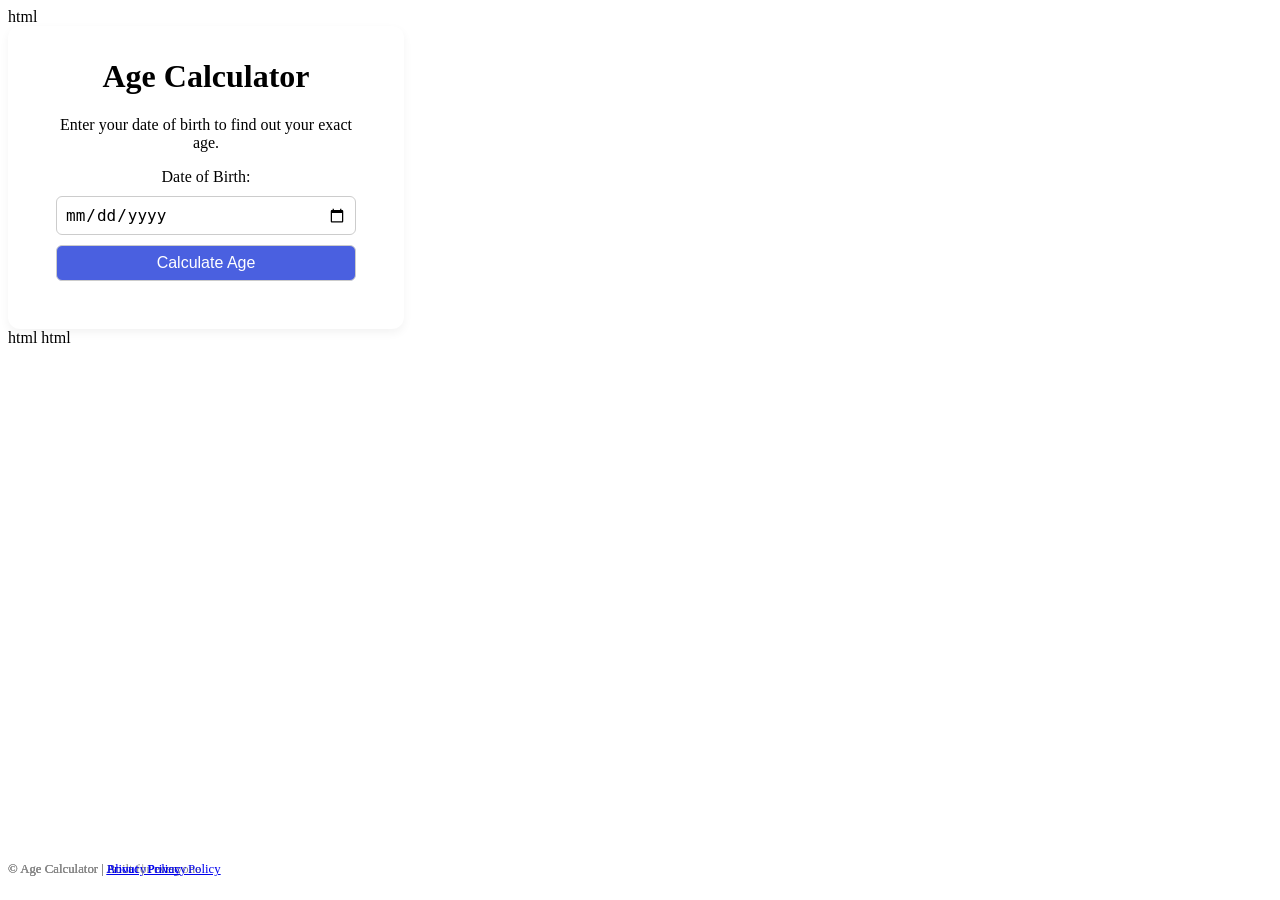
<file: index.html>
html


<!DOCTYPE html>
<html lang="en">
<head>
  <meta charset="UTF-8">
  <meta name="viewport" content="width=device-width, initial-scale=1.0">
  <title>Age Calculator | Find Your Age Instantly</title>
  <meta name="description" content="Calculate your exact age in years, months, and days instantly. Simple online age calculator that works fast on any device.">
  <link rel="stylesheet" href="style.css">
</head>
<body>
  <div class="container">
    <h1>Age Calculator</h1>
    <p>Enter your date of birth to find out your exact age.</p>
    <label for="dob">Date of Birth:</label>
    <input type="date" id="dob">
    <button onclick="calculateAge()">Calculate Age</button>
    <div id="result"></div>
  </div>
  <footer>
    <p>© <span id="year"></span> Age Calculator | Built for everyone</p>
  </footer>
  <script src="script.js"></script>
</body>
</html>
html


<footer>
  <p>© <span id="year"></span> Age Calculator | <a href="privacy.html">Privacy Policy</a></p>
</footer>
html


<footer>
  <p>© <span id="year"></span> Age Calculator | 
     <a href="about.html">About</a> | 
     <a href="privacy.html">Privacy Policy</a>
  </p>
</footer>
</file>
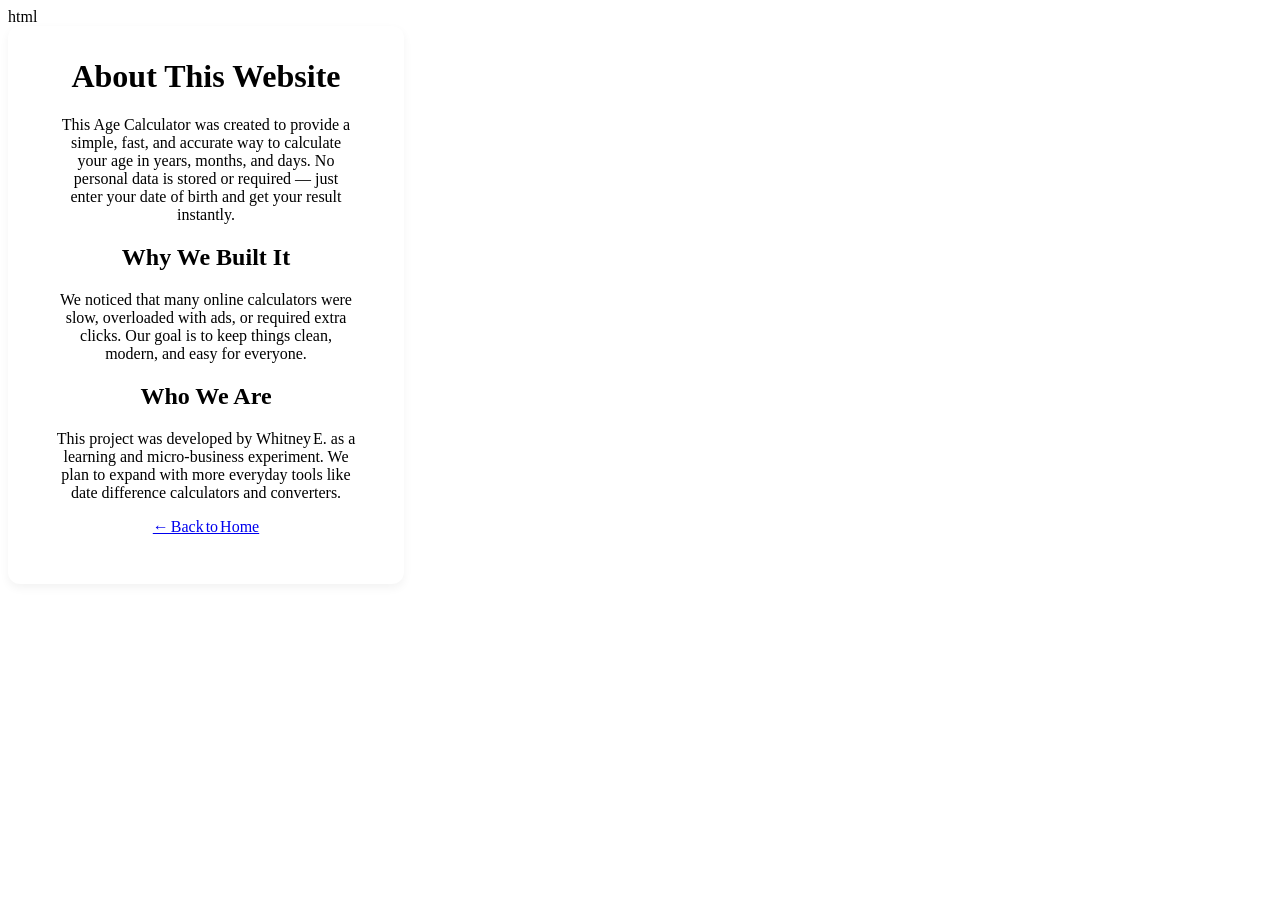
<file: about.html>
html


<!DOCTYPE html>
<html lang="en">
<head>
  <meta charset="UTF-8">
  <meta name="viewport" content="width=device-width, initial-scale=1.0">
  <title>About | Age Calculator</title>
  <meta name="description" content="Learn what this Age Calculator website is about and who created it.">
  <link rel="stylesheet" href="style.css">
</head>
<body>
  <div class="container">
    <h1>About This Website</h1>
    <p>This Age Calculator was created to provide a simple, fast, and accurate way to calculate your age in years, months, and days. No personal data is stored or required — just enter your date of birth and get your result instantly.</p>
    <h2>Why We Built It</h2>
    <p>We noticed that many online calculators were slow, overloaded with ads, or required extra clicks. Our goal is to keep things clean, modern, and easy for everyone.</p>
    <h2>Who We Are</h2>
    <p>This project was developed by Whitney E. as a learning and micro‑business experiment. We plan to expand with more everyday tools like date difference calculators and converters.</p>
    <p><a href="index.html">← Back to Home</a></p>
  </div>
</body>
</html>
</file>
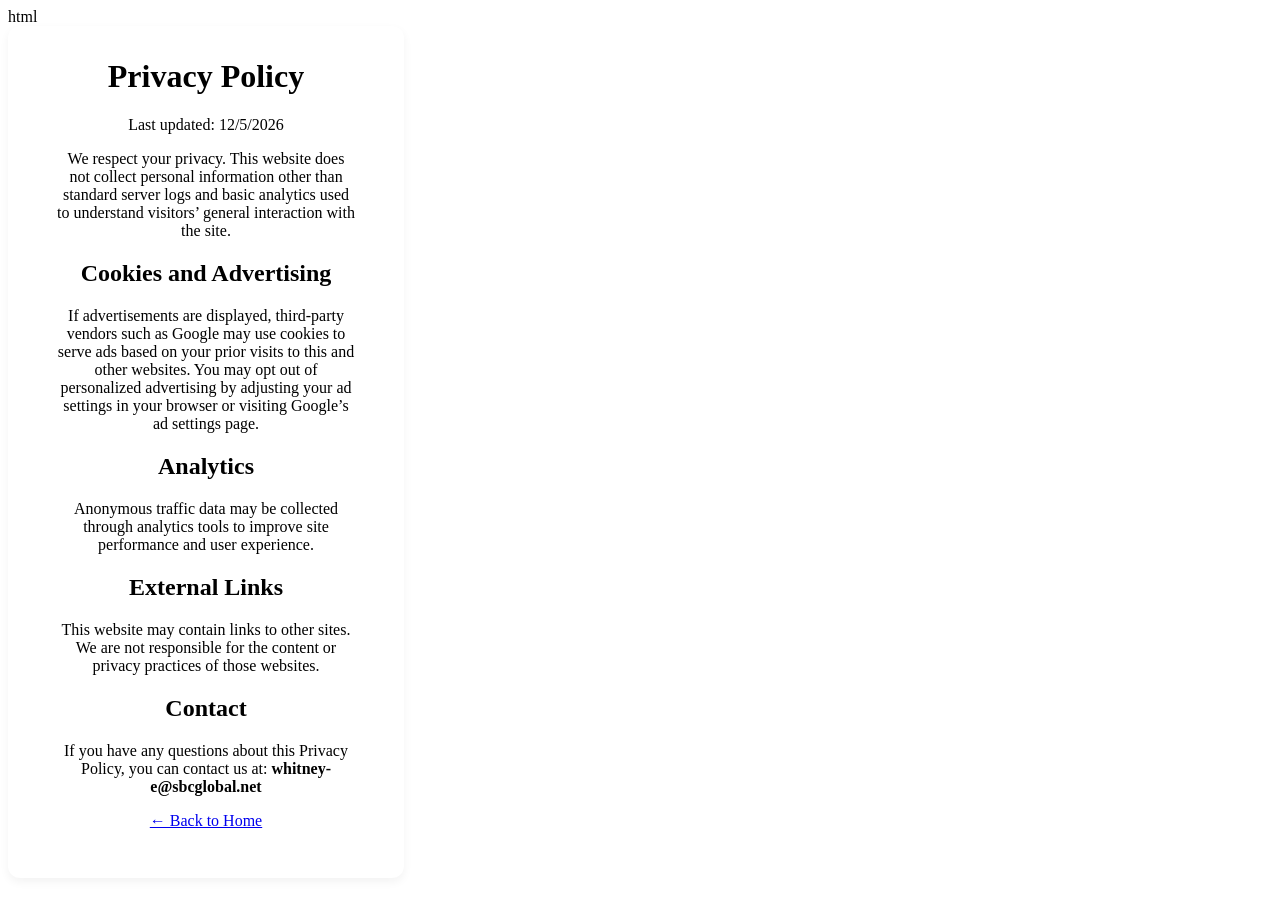
<file: privacy.html>
html


<!DOCTYPE html>
<html lang="en">
<head>
  <meta charset="UTF-8">
  <meta name="viewport" content="width=device-width, initial-scale=1.0">
  <title>Privacy Policy | Age Calculator</title>
  <meta name="description" content="Privacy policy for Age Calculator — learn what information we collect and how it is used.">
  <link rel="stylesheet" href="style.css">
</head>
<body>
  <div class="container">
    <h1>Privacy Policy</h1>
    <p>Last updated: <span id="update-date"></span></p>
    <p>We respect your privacy. This website does not collect personal information other than standard server logs and basic analytics used to understand visitors’ general interaction with the site.</p>
    <h2>Cookies and Advertising</h2>
    <p>If advertisements are displayed, third‑party vendors such as Google may use cookies to serve ads based on your prior visits to this and other websites. You may opt out of personalized advertising by adjusting your ad settings in your browser or visiting Google’s ad settings page.</p>
    <h2>Analytics</h2>
    <p>Anonymous traffic data may be collected through analytics tools to improve site performance and user experience.</p>
    <h2>External Links</h2>
    <p>This website may contain links to other sites. We are not responsible for the content or privacy practices of those websites.</p>
    <h2>Contact</h2>
    <p>If you have any questions about this Privacy Policy, you can contact us at: <strong>whitney-e@sbcglobal.net</strong></p>
    <p><a href="index.html">← Back to Home</a></p>
  </div>
  <script>
    document.getElementById("update-date").textContent = new Date().toLocaleDateString();
  </script>
</body>
</html>
</file>
<file: style.css>
css


body {
  font-family: system-ui, sans-serif;
  background: #f6f7fb;
  display: flex;
  justify-content: center;
  align-items: center;
  height: 100vh;
  margin: 0;
}
.container {
  background: #fff;
  padding: 2rem 3rem;
  border-radius: 12px;
  box-shadow: 0 4px 10px rgba(0,0,0,0.05);
  text-align: center;
  width: 300px;
}
h1 {
  margin-top: 0;
}
input, button {
  width: 100%;
  font-size: 1rem;
  padding: 0.5rem;
  margin-top: 10px;
  border-radius: 6px;
  border: 1px solid #ccc;
}
button {
  background-color: #4a60e0;
  color: white;
  cursor: pointer;
}
button:hover {
  background-color: #3d4cc7;
}
#result {
  margin-top: 1rem;
  font-size: 1.1rem;
  font-weight: 500;
}
footer {
  position: absolute;
  bottom: 10px;
  font-size: 0.8rem;
  color: #888;
}
</file>
